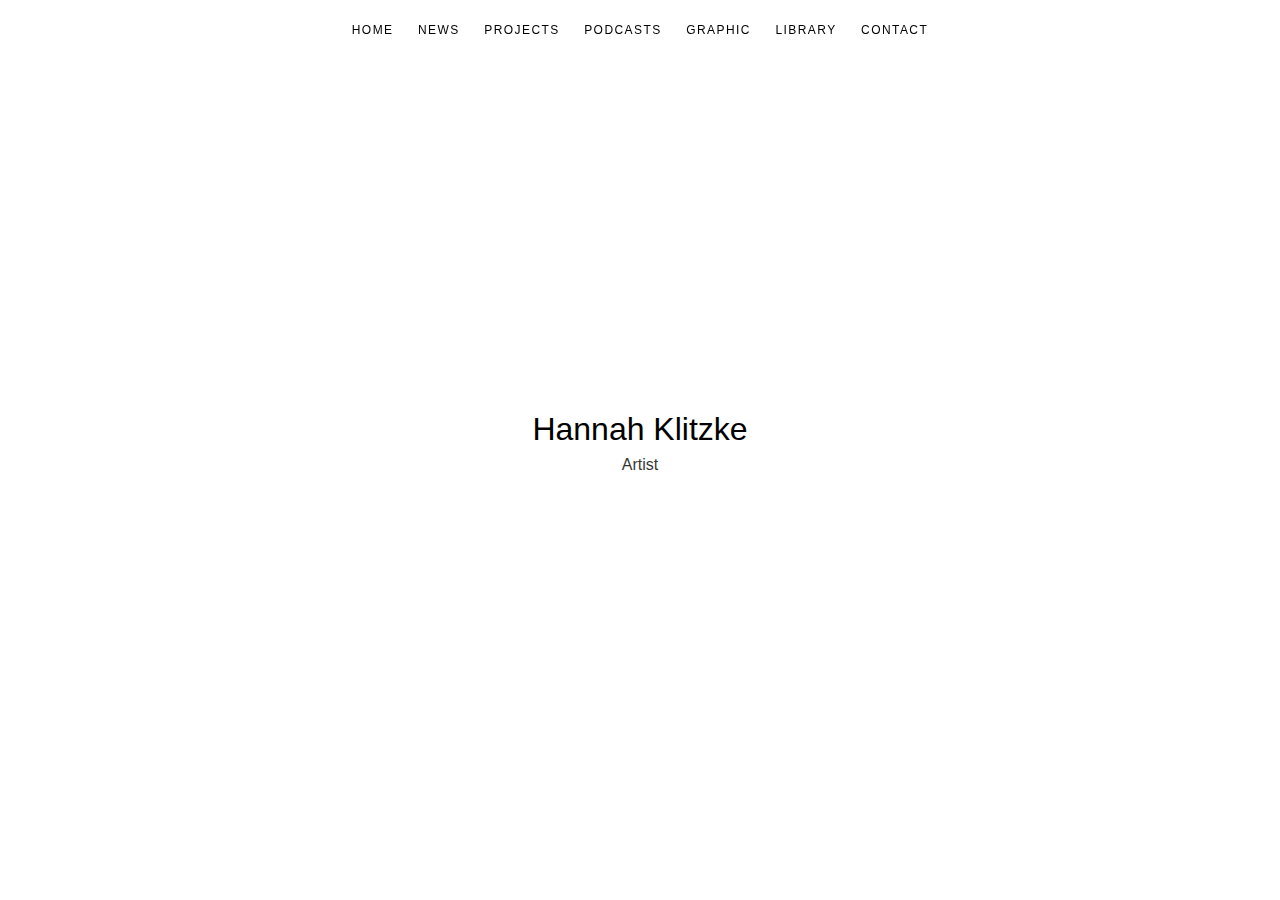
<file: index.html>
<!DOCTYPE html>
<html lang="en">
<head>
  <meta charset="UTF-8">
  <meta name="viewport" content="width=device-width, initial-scale=1.0">
  <title>Hannah Klitzke</title>
  <link rel="stylesheet" href="style.css">
</head>
<body>

<nav>
  <a href="index.html">HOME</a>
  <a href="news.html">NEWS</a>
  <a href="projects.html">PROJECTS</a>
  <a href="podcasts.html">PODCASTS</a>
  <a href="graphic.html">GRAPHIC</a>
  <a href="library.html">LIBRARY</a>
  <a href="contact.html">CONTACT</a>
</nav>

<main class="container">
  <h1>Hannah Klitzke</h1>
  <p>Artist</p>
</main>

</body>
</html>
</file>
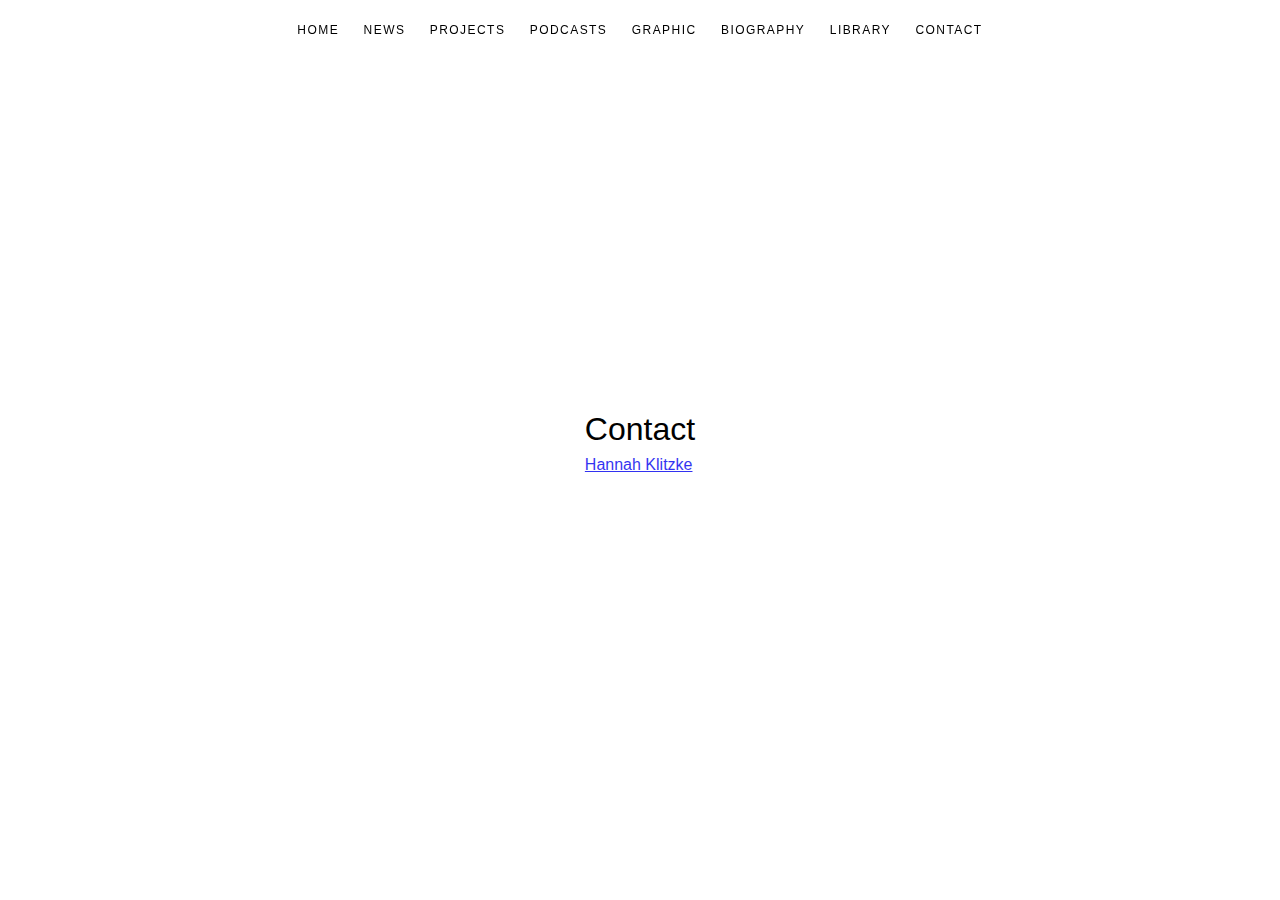
<file: contact.html>
<!DOCTYPE html>
<html lang="en">
<head>
  <meta charset="UTF-8">
  <meta name="viewport" content="width=device-width, initial-scale=1.0">
  <title>Hannah Klitzke</title>
  <link rel="stylesheet" href="style.css">
</head>
<body>

<nav>
  <a href="index.html">HOME</a>
  <a href="news.html">NEWS</a>
  <a href="projects.html">PROJECTS</a>
  <a href="podcasts.html">PODCASTS</a>
  <a href="graphic.html">GRAPHIC</a>
  <a href="biography.html">BIOGRAPHY</a>
  <a href="library.html">LIBRARY</a>
  <a href="contact.html">CONTACT</a>
</nav>

<main class="container">
  <h1>
  <main class="container">
  <div>
    <h1>Contact</h1>
    <p>
      <a href="#" id="mail">Hannah Klitzke</a>
    </p>
  </div>
</main>

<script>
  const user = "hannahkli";
  const domain = "icloud.com";
  document.getElementById("mail").href =
    "mailto:" + user + "@" + domain;
</script>
  
  </h1>
</main>

</body>
</html>
</file>
<file: style.css>
* {
  box-sizing: border-box;
}

body {
  margin: 0;
  font-family: -apple-system, BlinkMacSystemFont,
               "Helvetica Neue", Helvetica, Arial, sans-serif;
  background: #fff;
  color: #000;
}

nav {
  position: fixed;
  top: 20px;
  width: 100%;
  text-align: center;
}

nav a {
  margin: 0 10px;
  font-size: 12px;
  letter-spacing: 0.12em;
  text-decoration: none;
  color: #000;
}

nav a:hover {
  opacity: 0.6;
}

.container {
  height: 100vh;
  display: flex;
  flex-direction: column;
  justify-content: center;
  align-items: center;
}

h1 {
  font-size: 32px;
  font-weight: 400;
  margin: 0;
}

p {
  margin-top: 8px;
  font-size: 16px;
  opacity: 0.8;
}
</file>
